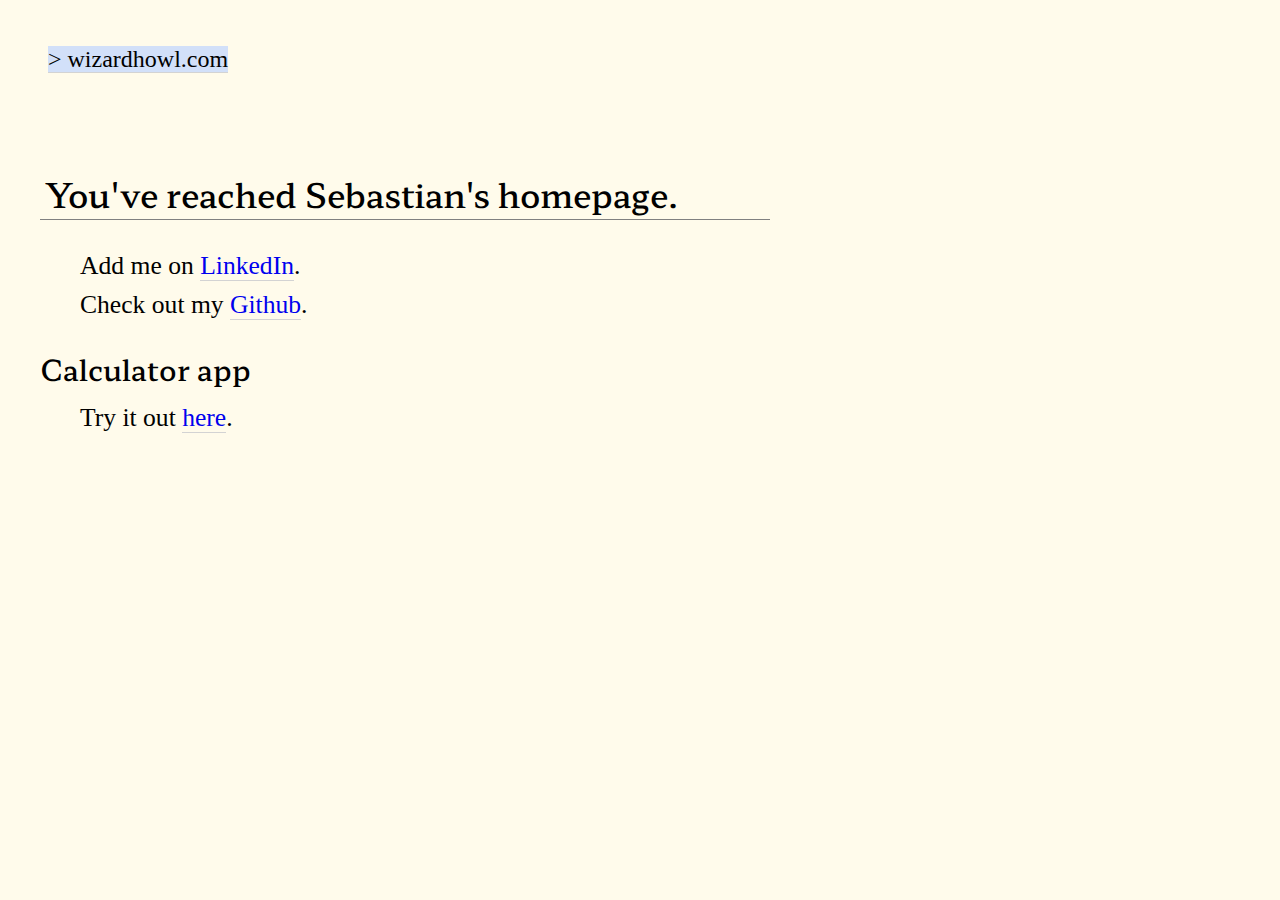
<file: index.html>
﻿<!DOCTYPE html>
<html>
<head>
    <meta charset="utf-8" />
    <title>Wizard Howl</title>
    <link rel="stylesheet" media="screen and (min-device-width: 801px)" href="/css/style.css" />
    <link rel="preconnect" href="https://fonts.googleapis.com">
    <link rel="preconnect" href="https://fonts.gstatic.com" crossorigin>
    <link href="https://fonts.googleapis.com/css2?family=Hahmlet:wght@400;500&display=swap" rel="stylesheet">
    <link rel="stylesheet" media="screen and (max-device-width: 800px)" href="/css/mobile.css" />
</head>
<body>
    <header>
        <h4><span><a href="https://wizardhowl.com">> wizardhowl.com</a></span></h4>
    </header>

    <section>
        <div id="container" class="container">
                <div id="content" class="span12">
                    <h2>You've reached Sebastian's homepage.</h2>
                    <ul class="ba">
                        <li>Add me on <a href="https://www.linkedin.com/in/smetoyer/">LinkedIn</a>.</li>
                        <li>Check out my <a href="https://github.com/lev-i">Github</a>.</li>
                    </ul>
                    <h3>Calculator app</h3>
                    <ul class="ba">
                        <li>Try it out <a href="https://wizardhowl.com/calculator">here</a>.</li>
                    </ul>
                </div>
        </div>
    </section>

</body>
</html>
</file>
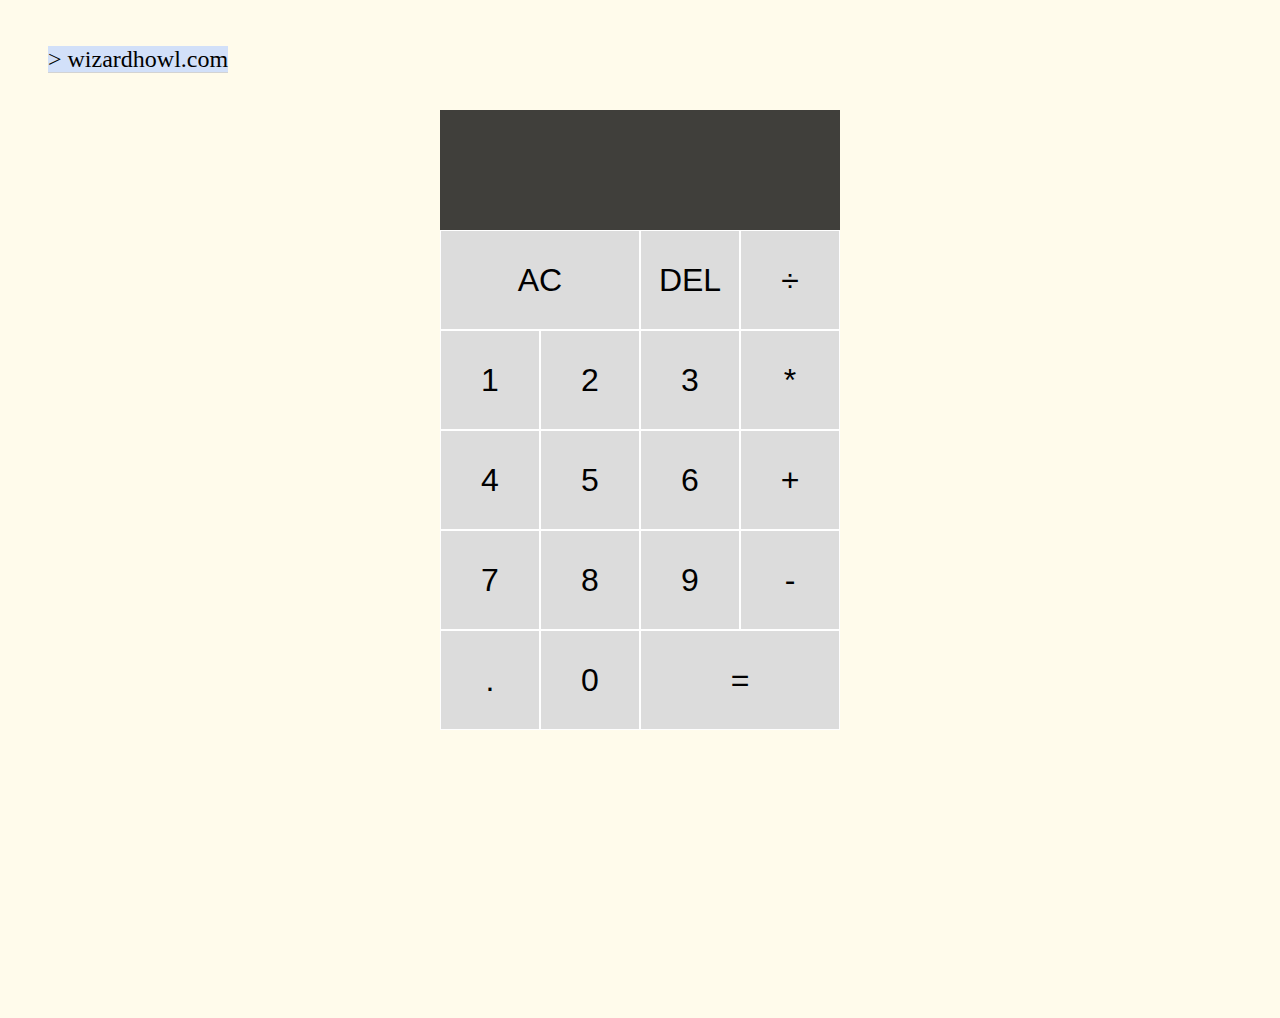
<file: calculator.html>
﻿<!DOCTYPE html>
<html>
<head>
    <meta charset="utf-8" />
    <title>Wizard Howl</title>
    <link rel="stylesheet" href="/css/calculator.css" />
    <link rel="stylesheet" href="/css/style.css" />
    <link rel="preconnect" href="https://fonts.googleapis.com">
    <link rel="preconnect" href="https://fonts.gstatic.com" crossorigin>
    <link href="https://fonts.googleapis.com/css2?family=Hahmlet:wght@400;500&display=swap" rel="stylesheet">
</head>
<body>
        <header>
        <h4><span><a href="https://wizardhowl.com">> wizardhowl.com</a></span></h4>
    </header>
    <div class="calculator-grid">
        <div class="output">
            <div data-previous-operand class="previous-operand"></div>
            <div data-current-operand class="current-operand"></div>
        </div>
        <button data-all-clear class="span-two">AC</button>
        <button data-delete>DEL</button>
        <button data-operation>÷</button>
        <button data-number>1</button>
        <button data-number>2</button>
        <button data-number>3</button>
        <button data-operation>*</button>
        <button data-number>4</button>
        <button data-number>5</button>
        <button data-number>6</button>
        <button data-operation>+</button>
        <button data-number>7</button>
        <button data-number>8</button>
        <button data-number>9</button>
        <button data-operation>-</button>
        <button data-number>.</button>
        <button data-number>0</button>
        <button data-equals class="span-two">=</button>
    </div>
</body>
</html>
<script type="text/javascript" src="/scripts/calculator.js"></script>
</file>
<file: css/style.css>
﻿body {
    font-family: 'Times New Roman';
    font-size: 1.6rem;
    background-color: #fffbeb;
    line-height: 2.4rem;
    -webkit-animation: fadein 2s; /* Safari, Chrome and Opera > 12.1 */
    -moz-animation: fadein 2s; /* Firefox < 16 */
    -ms-animation: fadein 2s; /* Internet Explorer */
    -o-animation: fadein 2s; /* Opera < 12.1 */
    animation: fadein 2s;
}

@keyframes fadein {
    from {
        opacity: 0;
    }

    to {
        opacity: 1;
    }
}

/* Firefox < 16 */
@-moz-keyframes fadein {
    from {
        opacity: 0;
    }

    to {
        opacity: 1;
    }
}

/* Safari, Chrome and Opera > 12.1 */
@-webkit-keyframes fadein {
    from {
        opacity: 0;
    }

    to {
        opacity: 1;
    }
}

/* Internet Explorer */
@-ms-keyframes fadein {
    from {
        opacity: 0;
    }

    to {
        opacity: 1;
    }
}

/* Opera < 12.1 */
@-o-keyframes fadein {
    from {
        opacity: 0;
    }

    to {
        opacity: 1;
    }
}

a:link {
    text-decoration: none;
    border-bottom: 1px solid;
    border-bottom-color: lightgray;
}

a:visited {
    color: blue;
    border-bottom: 1px solid;
    border-bottom-color: lightgray;
}

a:hover {
    background-color: #fff96e;
}

h2 {
    font-family: 'Hahmlet', Georgia, serif;
    font-size: 2.1rem;
    font-weight: 500;
    border-bottom: 1px solid gray;
    padding: 5px;
    max-width: 45rem;
}

h3 {
    font-family: 'Hahmlet', Georgia, serif;
    font-size: 1.8rem;
    font-weight: 500;
    line-height: 0.2rem;
    margin-top: 2.7rem;
}

h4 {
    font-size: 1.5rem;
    font-weight: 300;
}

    h4 span {
        background-color: #d2e0f9;
    }

    h4 a{
        color: black;
        text-decoration: none;
    }
    h4 a:visited{
        color: black;
    }

header {
    margin-top: 40px;
    margin-left: 40px;
}

.container {
    padding: 2rem;
    margin-left: auto;
    max-width: 94rem;
}

ul.ba {
    list-style-type: none;
}

img {
    width: 700px;
    display: block;
    margin: auto;
}

#sections {
    float: left !important;
    clear: left;
    width: auto;
    padding: 30px 30px 0 0;
    margin: 0 20px 0 0;
    max-width: 200px;
}
</file>
<file: css/mobile.css>
﻿body {
    font-family: 'Times New Roman';
    font-size: 44px;
    background-color: #fffbeb;
    line-height: 66px;
    -webkit-animation: fadein 2s; /* Safari, Chrome and Opera > 12.1 */
    -moz-animation: fadein 2s; /* Firefox < 16 */
    -ms-animation: fadein 2s; /* Internet Explorer */
    -o-animation: fadein 2s; /* Opera < 12.1 */
    animation: fadein 2s;
}

@keyframes fadein {
    from {
        opacity: 0;
    }

    to {
        opacity: 1;
    }
}

/* Firefox < 16 */
@-moz-keyframes fadein {
    from {
        opacity: 0;
    }

    to {
        opacity: 1;
    }
}

/* Safari, Chrome and Opera > 12.1 */
@-webkit-keyframes fadein {
    from {
        opacity: 0;
    }

    to {
        opacity: 1;
    }
}

/* Internet Explorer */
@-ms-keyframes fadein {
    from {
        opacity: 0;
    }

    to {
        opacity: 1;
    }
}

/* Opera < 12.1 */
@-o-keyframes fadein {
    from {
        opacity: 0;
    }

    to {
        opacity: 1;
    }
}

a:link {
    text-decoration: none;
    border-bottom: 1px solid;
    border-bottom-color: lightgray;
}

a:visited {
    color: blue;
    border-bottom: 1px solid;
    border-bottom-color: lightgray;
}

a:hover {
    background-color: #fff96e;
}

h2 {
    font-family: 'Hahmlet', Georgia, serif;
    font-size: 66px;
    font-weight: 500;
    border-bottom: 1px solid gray;
    padding: 5px;
    line-height: 96px;
}

h3 {
    font-family: 'Hahmlet', Georgia, serif;
    font-size: 60px;
    font-weight: 500;
    line-height: 72px;
    margin-top: 2.7rem;
}

h4 {
    font-size: 50px;
    font-weight: 300;
}

    h4 span {
        background-color: #d2e0f9;
    }

    h4 a {
        color: black;
        text-decoration: none;
    }

    h4 a:visited {
        color: black;
    }

.container {
    width: 80%;
}

ul.ba {
    list-style-type: none;
}

img {
    width: 700px;
    display: block;
    margin: auto;
}
</file>
<file: css/calculator.css>
﻿.calculator-grid {
    display: grid;
    justify-content: center;
    align-content: start;
    min-height: 100vh;
    grid-template-columns: repeat(4, 100px);
    grid-template-rows: minmax(120px, auto) repeat(5, 100px);
}

    .calculator-grid > button {
        cursor: pointer;
        font-size: 2rem;
        border: 1px solid white;
        outline: none;
        background-color: gainsboro;
    }

        .calculator-grid > button:hover {
            background-color: slategray;
        }

.span-two {
    grid-column: span 2;
}

.output {
    grid-column: 1 / -1;
    background-color: rgba(0, 0, 0, .75);
    display: flex;
    align-items: flex-end;
    justify-content: space-around;
    flex-direction: column;
    padding: 10px;
    word-wrap: break-word;
    word-break: break-all;
}

    .output .previous-operand {
        color: rgba(255, 255, 255, .75);
        font-size: 1.5rem;
    }

    .output .current-operand {
        color: white;
        font-size: 2.5rem;
    }
}
</file>
